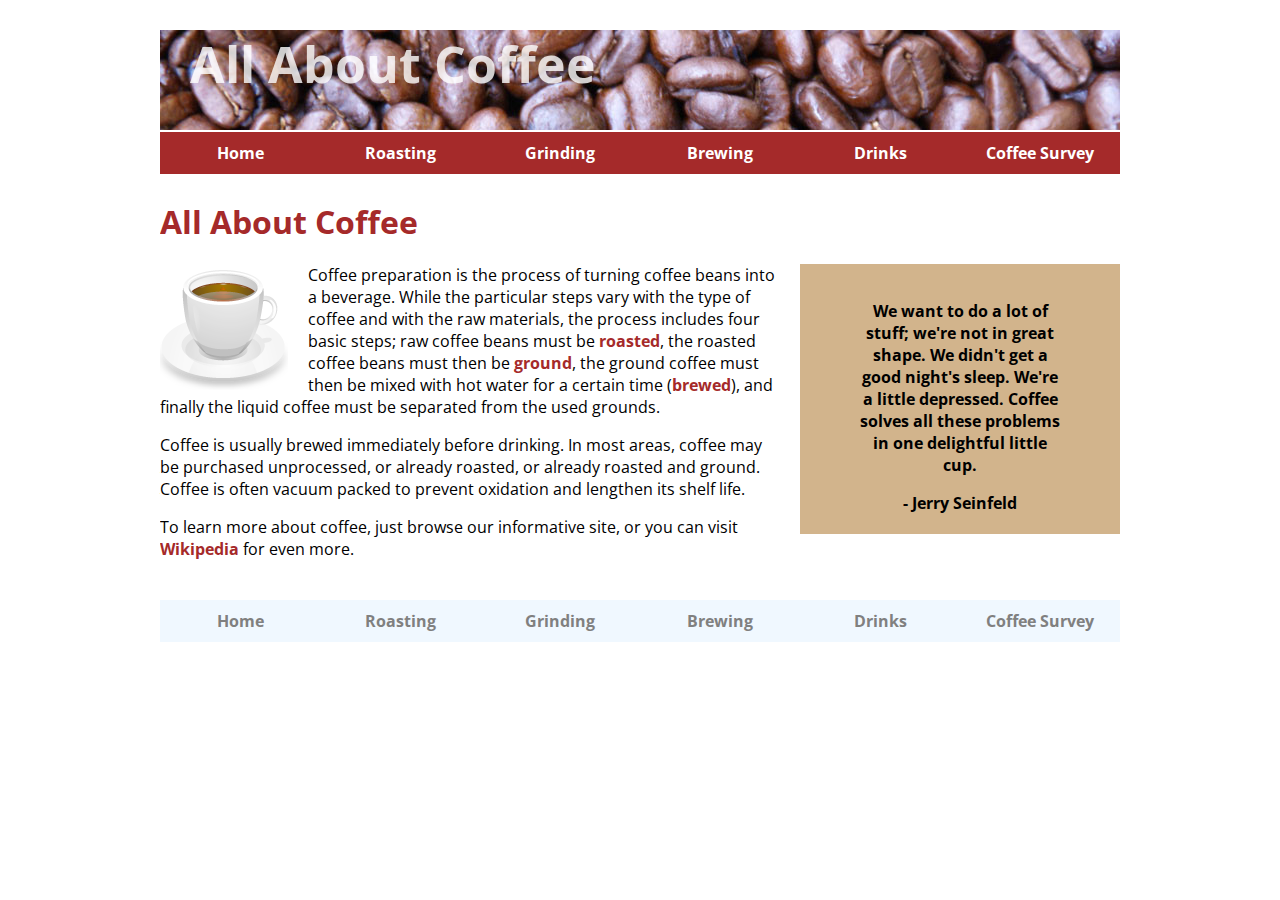
<file: index.html>
<!DOCTYPE html>
<html lang="en">
<head>
<meta charset="UTF-8">
<meta name="viewport" content="width=device-width, initial-scale=1.0">
<title>History of Coffee</title>
<link href="https://fonts.googleapis.com/css2?family=Open+Sans&display=swap" rel="stylesheet">
<link href="./style.css" rel="stylesheet" type="text/css">
</head>

<body>
<header>
<h1>All About Coffee</h1>
<nav>
<ul>
<li><a href="index.html">Home</a></li>
<li><a href="./roasting.html">Roasting</a></li>
<li><a href="./grinding.html">Grinding</a></li>
<li><a href="./brewing.html">Brewing</a></li>
<li><a href="./drinks.html">Drinks</a></li>
<li><a href="./survey.html">Coffee Survey</a></li>
</ul>
</nav>
</header>

<h1>All About Coffee</h1>

<aside>
<blockquote>We want to do a lot of stuff; we're not in great shape. We didn't get a good night's sleep. We're a little depressed. Coffee solves all these problems in one delightful little cup.</blockquote>
- Jerry Seinfeld
</aside>

<section>
<img class="photo-left" src="./images/coffee-cup.png" alt="A Cup of Cofee" width="128" height="128">
<p>Coffee preparation is the process of turning coffee beans into a beverage. While the particular steps vary with the type of coffee and with the raw materials, the process includes four basic steps; raw coffee beans must be <a href="./roasting.html">roasted</a>, the roasted coffee beans must then be <a href="./grinding.html">ground</a>, the ground coffee must then be mixed with hot water for a certain time (<a href="./brewing.html">brewed</a>), and finally the liquid coffee must be separated from the used grounds.</p>

<p>Coffee is usually brewed immediately before drinking. In most areas, coffee may be purchased unprocessed, or already roasted, or already roasted and ground. Coffee is often vacuum packed to prevent oxidation and lengthen its shelf life.</p>

<p>To learn more about coffee, just browse our informative site, or you can visit <a href="http://en.wikipedia.org/wiki/Coffee_preparation" title="Wikipedia page about Coffee" target="_blank">Wikipedia</a> for even more.</p>
</section>

<footer>
<nav>
<ul>
<li><a href="index.html">Home</a></li>
<li><a href="./roasting.html">Roasting</a></li>
<li><a href="./grinding.html">Grinding</a></li>
<li><a href="./brewing.html">Brewing</a></li>
<li><a href="./drinks.html">Drinks</a></li>
<li><a href="./survey.html">Coffee Survey</a></li>
</ul>
</nav>
</footer>
</body>
</html>
</file>
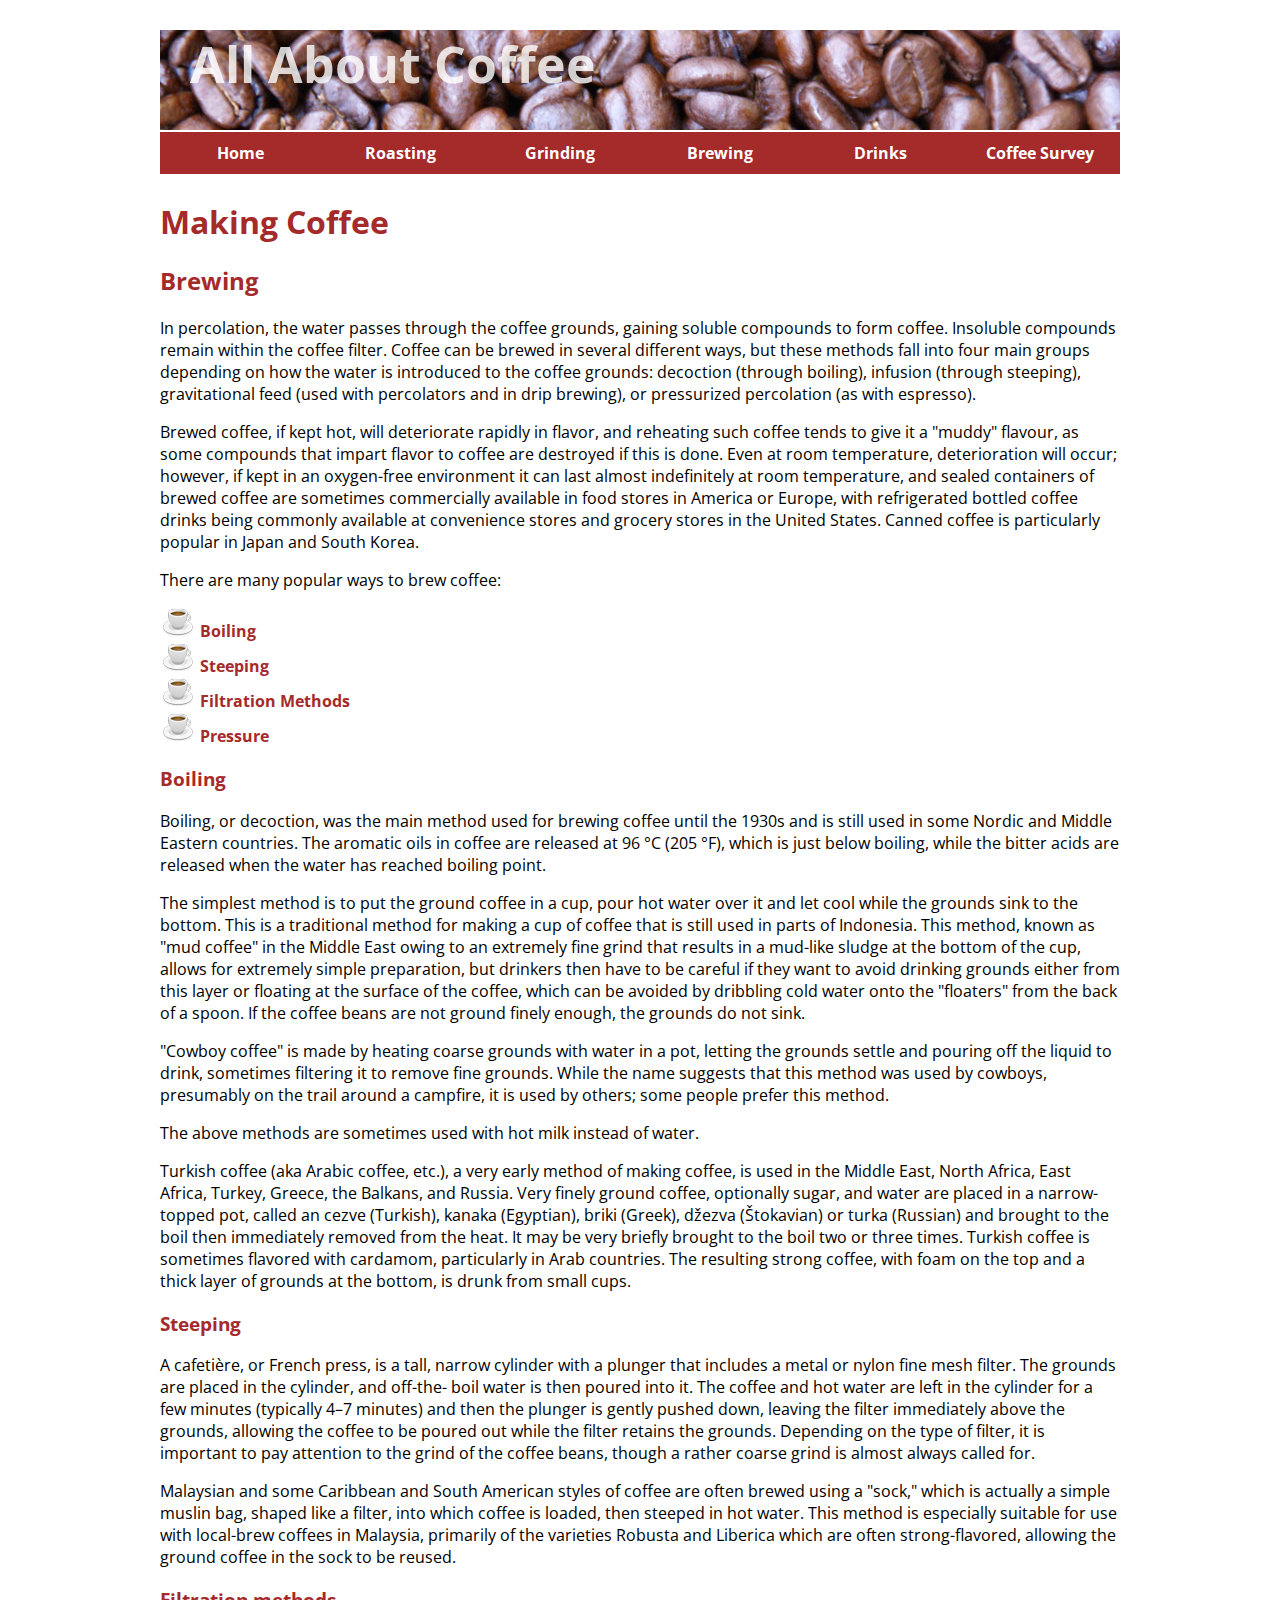
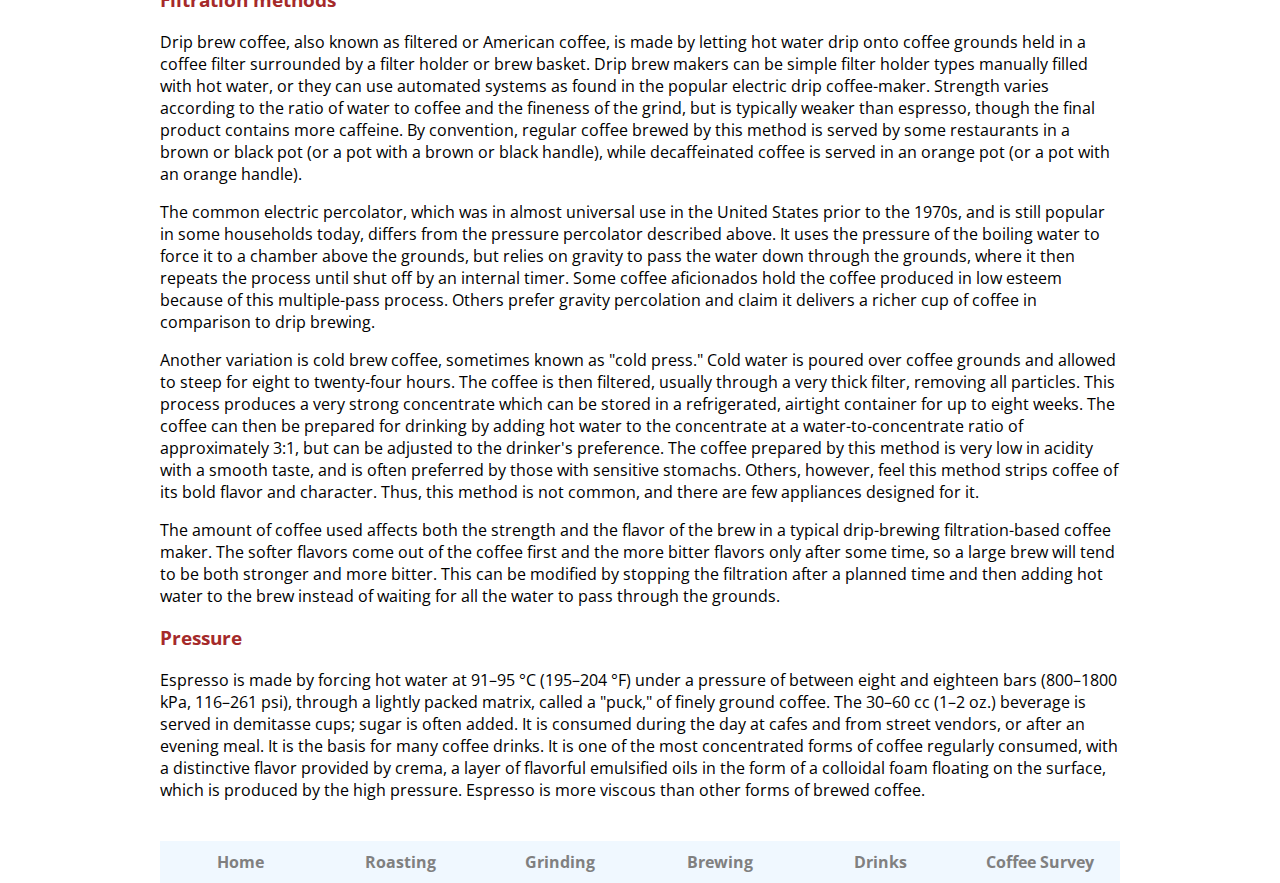
<file: brewing.html>
<!doctype html>
<html lang="en">
<head>
<meta charset="UTF-8">
<meta name="viewport" content="width=device-width, initial-scale=1.0">
<title>Coffee Brewing</title>
<link href="https://fonts.googleapis.com/css2?family=Open+Sans&display=swap" rel="stylesheet">
<link href="./style.css" rel="stylesheet" type="text/css">
</head>

<body>
<header>
<h1>All About Coffee</h1>
<nav>
<ul>
<li><a href="index.html">Home</a></li>
<li><a href="./roasting.html">Roasting</a></li>
<li><a href="./grinding.html">Grinding</a></li>
<li><a href="./brewing.html">Brewing</a></li>
<li><a href="./drinks.html">Drinks</a></li>
<li><a href="./survey.html">Coffee Survey</a></li>
</ul>
</nav>
</header>

<h1>Making Coffee</h1>

<h2>Brewing</h2>

<p>In percolation, the water passes through the coffee grounds, gaining soluble compounds to form coffee. Insoluble compounds remain within the coffee filter.
Coffee can be brewed in several different ways, but these methods fall into four main groups depending on how the water is introduced to the coffee grounds: decoction (through boiling), infusion (through steeping), gravitational feed (used with percolators and in drip brewing), or pressurized percolation (as with espresso).</p>

<p>Brewed coffee, if kept hot, will deteriorate rapidly in flavor, and reheating such coffee tends to give it a "muddy" flavour, as some compounds that impart flavor to coffee are destroyed if this is done. Even at room temperature, deterioration will occur; however, if kept in an oxygen-free environment it can last almost indefinitely at room temperature, and sealed containers of brewed coffee are sometimes commercially available in food stores in America or Europe, with refrigerated bottled coffee drinks being commonly available at convenience stores and grocery stores in the United States. Canned coffee is particularly popular in Japan and South Korea.</p>

<p>There are many popular ways to brew coffee:</p>
<ul>
<li><a href="#boiling">Boiling</a></li>
<li><a href="#steeping">Steeping</a></li>
<li><a href="#filtration">Filtration Methods</a></li>
<li><a href="#pressure">Pressure</a></li>
</ul>

<section>
<h3 id="boiling">Boiling</h3>

<p>Boiling, or decoction, was the main method used for brewing coffee until the 1930s and is still used in some Nordic and Middle Eastern countries. The aromatic oils in coffee are released at 96 °C (205 °F), which is just below boiling, while the bitter acids are released when the water has reached boiling point.</p>

<p>The simplest method is to put the ground coffee in a cup, pour hot water over it and let cool while the grounds sink to the bottom. This is a traditional method for making a cup of coffee that is still used in parts of Indonesia. This method, known as "mud coffee" in the Middle East owing to an extremely fine grind that results in a mud-like sludge at the bottom of the cup, allows for extremely simple preparation, but drinkers then have to be careful if they want to avoid drinking grounds either from this layer or floating at the surface of the coffee, which can be avoided by dribbling cold water onto the "floaters" from the back of a spoon. If the coffee beans are not ground finely enough, the grounds do not sink.</p>

<p>"Cowboy coffee" is made by heating coarse grounds with water in a pot, letting the grounds settle and pouring off the liquid to drink, sometimes filtering it to remove fine grounds. While the name suggests that this method was used by cowboys, presumably on the trail around a campfire, it is used by others; some people prefer this method.</p>

<p>The above methods are sometimes used with hot milk instead of water.</p>

<p>Turkish coffee (aka Arabic coffee, etc.), a very early method of making coffee, is used in the Middle East, North Africa, East Africa, Turkey, Greece, the Balkans, and Russia. Very finely ground coffee, optionally sugar, and water are placed in a narrow-topped pot, called an cezve (Turkish), kanaka (Egyptian), briki (Greek), džezva (Štokavian) or turka (Russian) and brought to the boil then immediately removed from the heat. It may be very briefly brought to the boil two or three times. Turkish coffee is sometimes flavored with cardamom, particularly in Arab countries. The resulting strong coffee, with foam on the top and a thick layer of grounds at the bottom, is drunk from small cups.</p>
</section>

<section>
<h3 id="steeping">Steeping</h3>

<p>A cafetière, or French press, is a tall, narrow cylinder with a plunger that includes a metal or nylon fine mesh filter. The grounds are placed in the cylinder, and off-the- boil water is then poured into it. The coffee and hot water are left in the cylinder for a few minutes (typically 4–7 minutes) and then the plunger is gently pushed down, leaving the filter immediately above the grounds, allowing the coffee to be poured out while the filter retains the grounds. Depending on the type of filter, it is important to pay attention to the grind of the coffee beans, though a rather coarse grind is almost always called for.</p>

<p>Malaysian and some Caribbean and South American styles of coffee are often brewed using a "sock," which is actually a simple muslin bag, shaped like a filter, into which coffee is loaded, then steeped in hot water. This method is especially suitable for use with local-brew coffees in Malaysia, primarily of the varieties Robusta and Liberica which are often strong-flavored, allowing the ground coffee in the sock to be reused.</p>
</section>

<section>
<h3 id="filtration">Filtration methods</h3>

<p>Drip brew coffee, also known as filtered or American coffee, is made by letting hot water drip onto coffee grounds held in a coffee filter surrounded by a filter holder or brew basket. Drip brew makers can be simple filter holder types manually filled with hot water, or they can use automated systems as found in the popular electric drip coffee-maker. Strength varies according to the ratio of water to coffee and the fineness of the grind, but is typically weaker than espresso, though the final product contains more caffeine. By convention, regular coffee brewed by this method is served by some restaurants in a brown or black pot (or a pot with a brown or black handle), while decaffeinated coffee is served in an orange pot (or a pot with an orange handle).</p>

<p>The common electric percolator, which was in almost universal use in the United States prior to the 1970s, and is still popular in some households today, differs from the pressure percolator described above. It uses the pressure of the boiling water to force it to a chamber above the grounds, but relies on gravity to pass the water down through the grounds, where it then repeats the process until shut off by an internal timer. Some coffee aficionados hold the coffee produced in low esteem because of this multiple-pass process. Others prefer gravity percolation and claim it delivers a richer cup of coffee in comparison to drip brewing.</p>

<p>Another variation is cold brew coffee, sometimes known as "cold press." Cold water is poured over coffee grounds and allowed to steep for eight to twenty-four hours. The coffee is then filtered, usually through a very thick filter, removing all particles. This process produces a very strong concentrate which can be stored in a refrigerated, airtight container for up to eight weeks. The coffee can then be prepared for drinking by adding hot water to the concentrate at a water-to-concentrate ratio of approximately 3:1, but can be adjusted to the drinker's preference. The coffee prepared by this method is very low in acidity with a smooth taste, and is often preferred by those with sensitive stomachs. Others, however, feel this method strips coffee of its bold flavor and character. Thus, this method is not common, and there are few appliances designed for it.</p>

<p>The amount of coffee used affects both the strength and the flavor of the brew in a typical drip-brewing filtration-based coffee maker. The softer flavors come out of the coffee first and the more bitter flavors only after some time, so a large brew will tend to be both stronger and more bitter. This can be modified by stopping the filtration after a planned time and then adding hot water to the brew instead of waiting for all the water to pass through the grounds.</p>
</section>

<section>
<h3 id="pressure">Pressure</h3>

<p>Espresso is made by forcing hot water at 91–95 °C (195–204 °F) under a pressure of between eight and eighteen bars (800–1800 kPa, 116–261 psi), through a lightly packed matrix, called a "puck," of finely ground coffee. The 30–60 cc (1–2 oz.) beverage is served in demitasse cups; sugar is often added. It is consumed during the day at cafes and from street vendors, or after an evening meal. It is the basis for many coffee drinks. It is one of the most concentrated forms of coffee regularly consumed, with a distinctive flavor provided by crema, a layer of flavorful emulsified oils in the form of a colloidal foam floating on the surface, which is produced by the high pressure. Espresso is more viscous than other forms of brewed coffee.</p>
</section>

<footer>
<nav>
<ul>
<li><a href="index.html">Home</a></li>
<li><a href="./roasting.html">Roasting</a></li>
<li><a href="./grinding.html">Grinding</a></li>
<li><a href="./brewing.html">Brewing</a></li>
<li><a href="./drinks.html">Drinks</a></li>
<li><a href="./survey.html">Coffee Survey</a></li>
</ul>
</nav>
</footer>

</body>
</html>
</file>
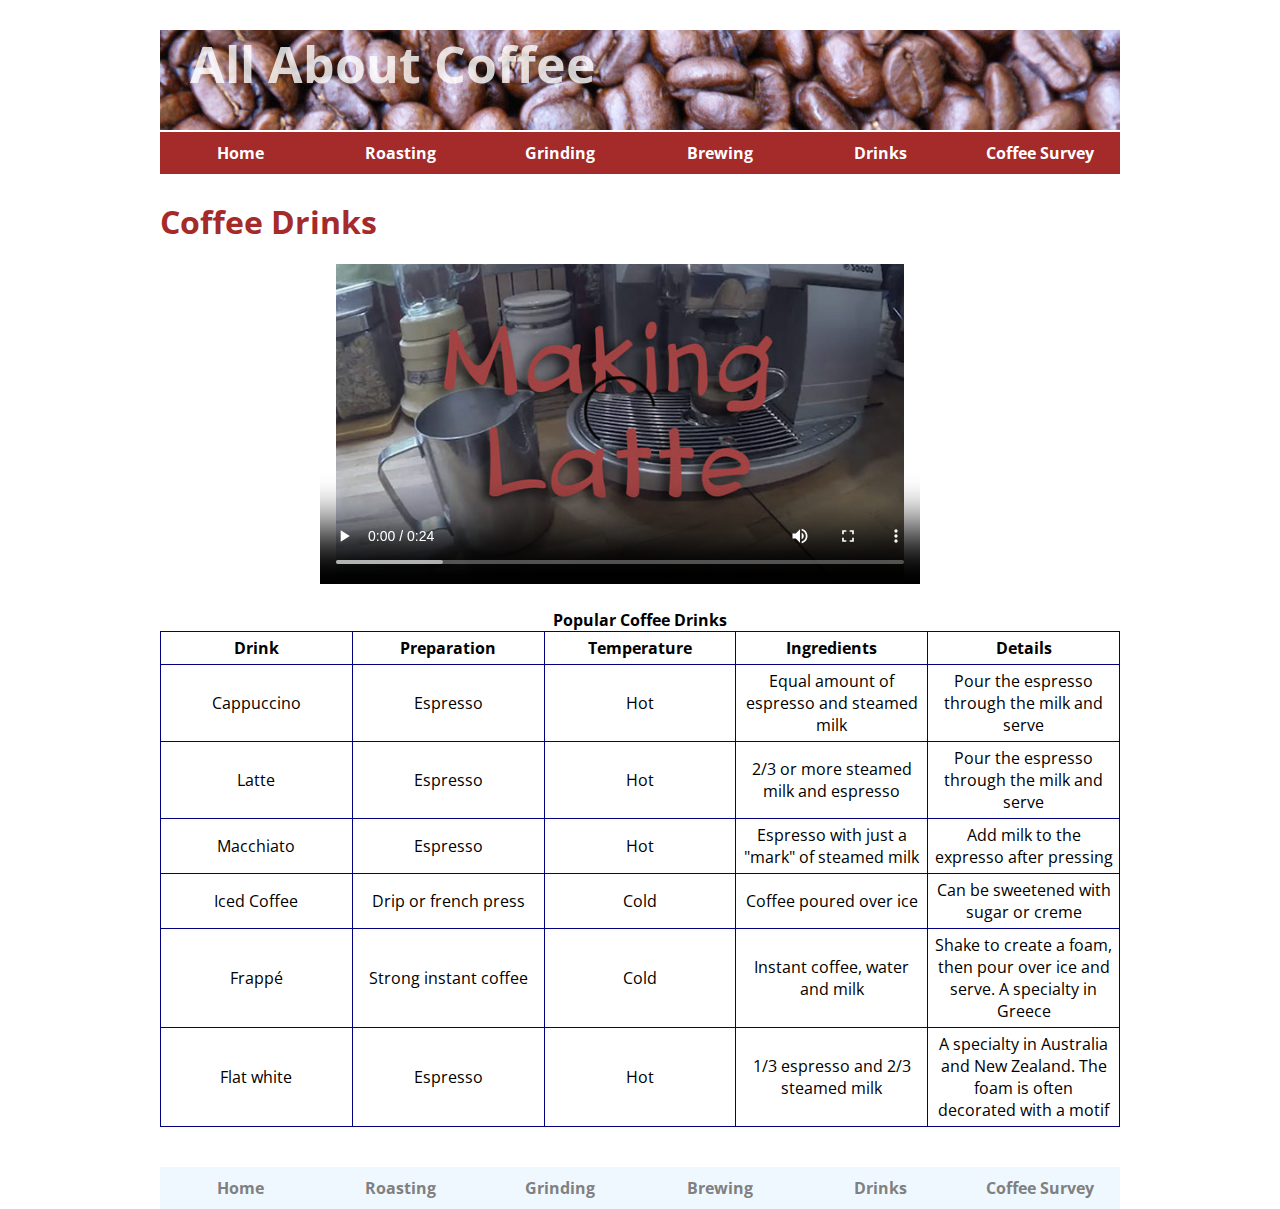
<file: drinks.html>
<!doctype html>
<html lang="en">
<head>
<meta charset="utf-8">
<meta name="viewport" content="width=device-width, initial-scale=1.0">
<title>Coffee Drinks</title>
<link href="https://fonts.googleapis.com/css2?family=Open+Sans&display=swap" rel="stylesheet">
<link href="./style.css" rel="stylesheet" type="text/css">
</head>

<body>
<header>
<h1>All About Coffee</h1>
<nav>
<ul>
<li><a href="index.html">Home</a></li>
<li><a href="./roasting.html">Roasting</a></li>
<li><a href="./grinding.html">Grinding</a></li>
<li><a href="./brewing.html">Brewing</a></li>
<li><a href="./drinks.html">Drinks</a></li>
<li><a href="./survey.html">Coffee Survey</a></li>
</ul>
</nav>
</header>

<h1>Coffee Drinks</h1>

<video width="600" height="320" controls poster="./media/latte-poster.jpg">
<source src="./media/latte-pour.mp4" type="video/mp4">
<source src="./media/latte-pour.webmhd.webm" type="video/webm">
<source src="./media/latte-pour.oggtheora.ogv" type="video/ogg">
Your browser does not support video playback.
</video>

<table>
<caption><strong>Popular Coffee Drinks</strong></caption>
<tr>
<th>Drink</th>
<th>Preparation</th>
<th>Temperature</th>
<th>Ingredients</th>
<th>Details</th>
</tr>

<tr>
<td>Cappuccino</td>
<td>Espresso</td>
<td>Hot</td>
<td>Equal amount of espresso and steamed milk</td>
<td>Pour the espresso through the milk and serve</td>
</tr>

<tr>
<td>Latte</td>
<td>Espresso</td>
<td>Hot</td>
<td>2/3 or more steamed milk and espresso</td>
<td>Pour the espresso through the milk and serve</td>
</tr>

<tr>
<td>Macchiato</td>
<td>Espresso</td>
<td>Hot</td>
<td>Espresso with just a "mark" of steamed milk</td>
<td>Add milk to the expresso after pressing</td>
</tr>

<tr>
<td>Iced Coffee</td>
<td>Drip or french press</td>
<td>Cold</td>
<td>Coffee poured over ice</td>
<td>Can be sweetened with sugar or creme</td>
</tr>

<tr>
<td>Frappé</td>
<td>Strong instant coffee</td>
<td>Cold</td>
<td>Instant coffee, water and milk </td>
<td>Shake to create a foam, then pour over ice and serve. A specialty in Greece</td>
</tr>

<tr>
<td>Flat white</td>
<td>Espresso</td>
<td>Hot</td>
<td>1/3 espresso and 2/3 steamed milk</td>
<td>A specialty in Australia and New Zealand. The foam is often decorated with a motif</td>
</tr>
</table>

<footer>
<nav>
<ul>
<li><a href="index.html">Home</a></li>
<li><a href="./roasting.html">Roasting</a></li>
<li><a href="./grinding.html">Grinding</a></li>
<li><a href="./brewing.html">Brewing</a></li>
<li><a href="./drinks.html">Drinks</a></li>
<li><a href="./survey.html">Coffee Survey</a></li>
</ul>
</nav>
</footer>
</body>
</html>
</file>
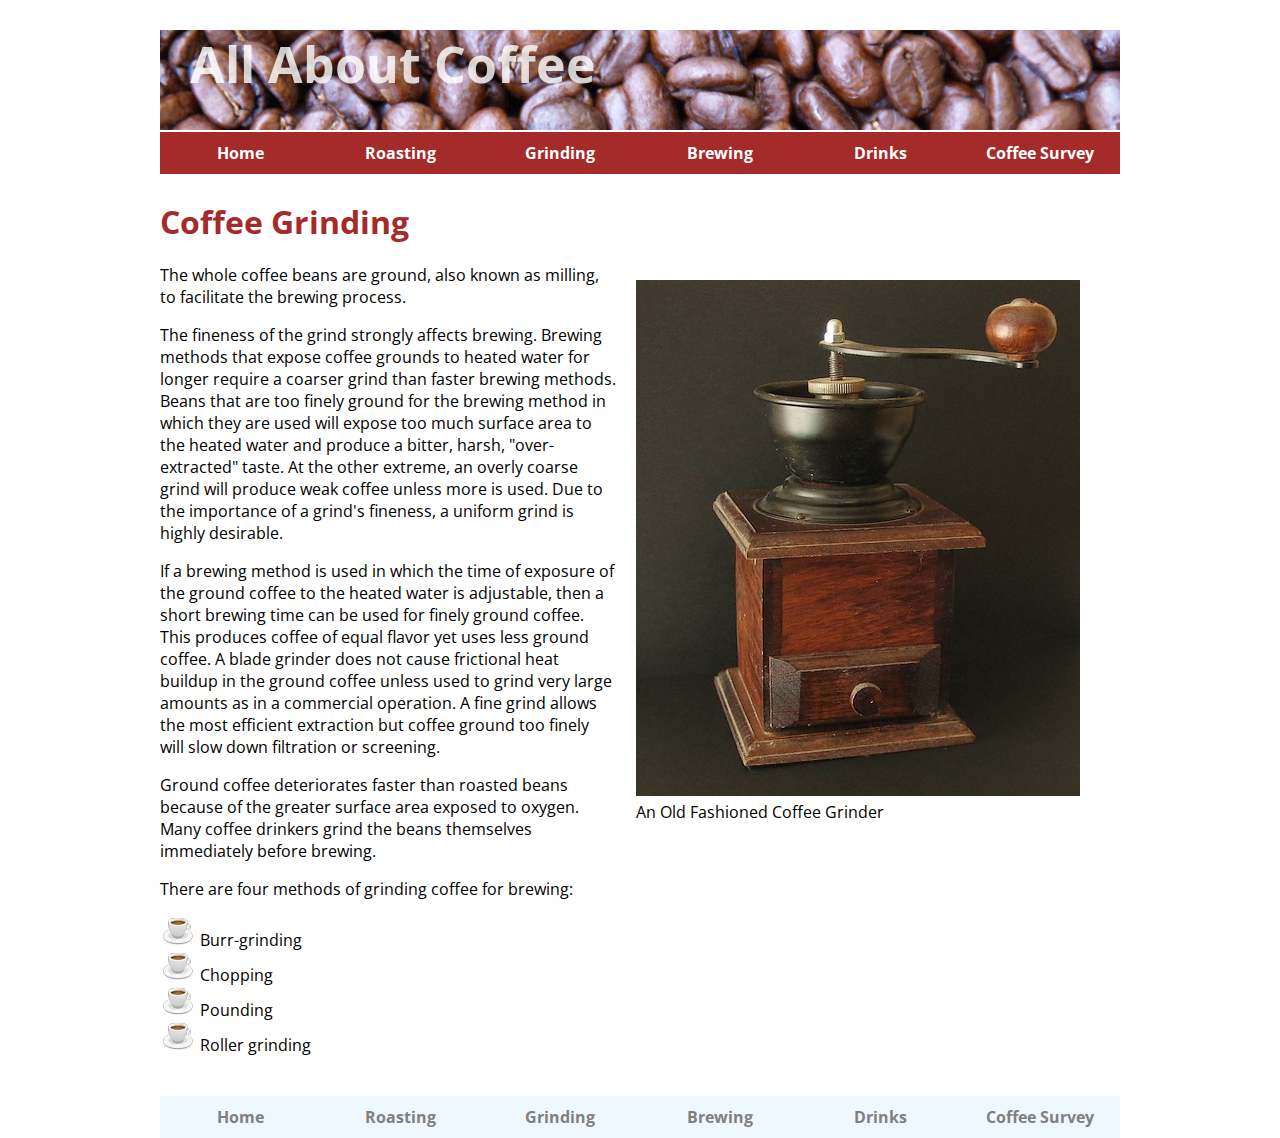
<file: grinding.html>
<!doctype html>
<html lang="en">
<head>
<meta charset="UTF-8">
<meta name="viewport" content="width=device-width, initial-scale=1.0">
<title>Coffee Grinding</title>
<link href="https://fonts.googleapis.com/css2?family=Open+Sans&display=swap" rel="stylesheet">
<link href="./style.css" rel="stylesheet" type="text/css">
</head>

<body>
<header>
<h1>All About Coffee</h1>
<nav>
<ul>
<li><a href="index.html">Home</a></li>
<li><a href="./roasting.html">Roasting</a></li>
<li><a href="./grinding.html">Grinding</a></li>
<li><a href="./brewing.html">Brewing</a></li>
<li><a href="./drinks.html">Drinks</a></li>
<li><a href="./survey.html">Coffee Survey</a></li>
</ul>
</nav>
</header>

<h1>Coffee Grinding</h1>

<figure class="photo-right">
<img src="./images/coffee-grinder.jpg" alt="A Cofee Grinder" width="444" height="516">
<figcaption>An Old Fashioned Coffee Grinder</figcaption>
</figure>

<p>The whole coffee beans are ground, also known as milling, to facilitate the brewing process.</p>

<p>The fineness of the grind strongly affects brewing. Brewing methods that expose coffee grounds to heated water for longer require a coarser grind than faster brewing methods. Beans that are too finely ground for the brewing method in which they are used will expose too much surface area to the heated water and produce a bitter, harsh, "over-extracted" taste. At the other extreme, an overly coarse grind will produce weak coffee unless more is used. Due to the importance of a grind's fineness, a uniform grind is highly desirable.</p>

<p>If a brewing method is used in which the time of exposure of the ground coffee to the heated water is adjustable, then a short brewing time can be used for finely ground coffee. This produces coffee of equal flavor yet uses less ground coffee. A blade grinder does not cause frictional heat buildup in the ground coffee unless used to grind very large amounts as in a commercial operation. A fine grind allows the most efficient extraction but coffee ground too finely will slow down filtration or screening.</p>

<p>Ground coffee deteriorates faster than roasted beans because of the greater surface area exposed to oxygen. Many coffee drinkers grind the beans themselves immediately before brewing.</p>

<p>There are four methods of grinding coffee for brewing:</p>
<ul>
<li>Burr-grinding</li>
<li>Chopping</li>
<li>Pounding</li>
<li>Roller grinding</li>
</ul>

<footer>
<nav>
<ul>
<li><a href="index.html">Home</a></li>
<li><a href="./roasting.html">Roasting</a></li>
<li><a href="./grinding.html">Grinding</a></li>
<li><a href="./brewing.html">Brewing</a></li>
<li><a href="./drinks.html">Drinks</a></li>
<li><a href="./survey.html">Coffee Survey</a></li>
</ul>
</nav>
</footer>

</body>
</html>
</file>
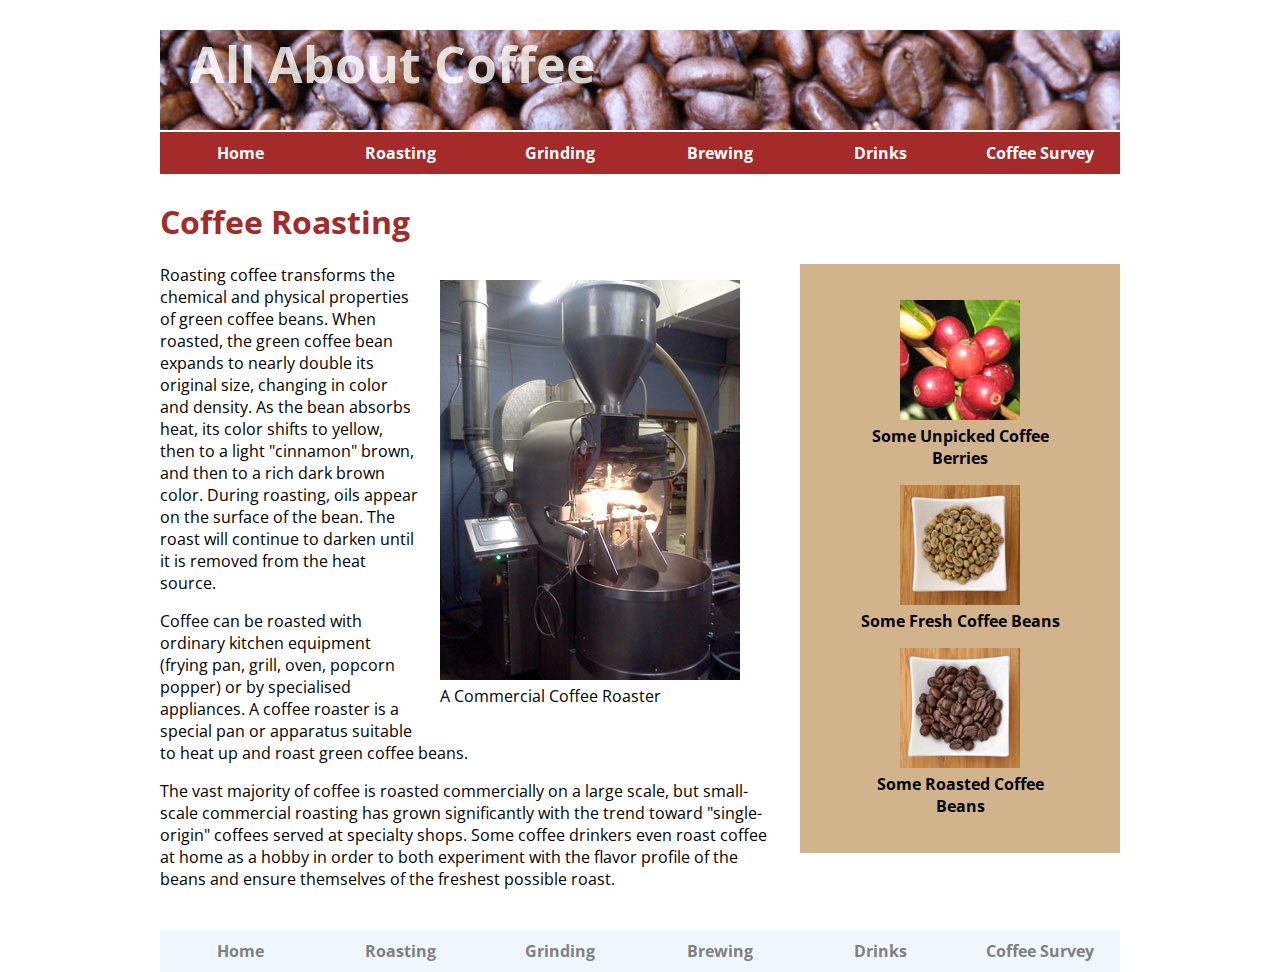
<file: roasting.html>
<!DOCTYPE html>
<html lang="en">
<head>
<meta charset="UTF-8">
<meta name="viewport" content="width=device-width, initial-scale=1.0">
<title>Coffee Roasting</title>
<link href="https://fonts.googleapis.com/css2?family=Open+Sans&display=swap" rel="stylesheet">
<link href="./style.css" rel="stylesheet" type="text/css">
</head>

<body>
<header>
<h1>All About Coffee</h1>
<nav>
<ul>
<li><a href="index.html">Home</a></li>
<li><a href="./roasting.html">Roasting</a></li>
<li><a href="./grinding.html">Grinding</a></li>
<li><a href="./brewing.html">Brewing</a></li>
<li><a href="./drinks.html">Drinks</a></li>
<li><a href="./survey.html">Coffee Survey</a></li>
</ul>
</nav>
</header>
<h1>Coffee Roasting</h1>

<aside>
<figure>
<img src="./images/coffee-berries.jpg" alt="Coffee Berries" width="120" height="120">
<figcaption>Some Unpicked Coffee Berries</figcaption>
</figure>
<figure>
<img src="./images/fresh-beans.jpg" alt="Fresh Coffee Beans" width="120" height="120">
<figcaption>Some Fresh Coffee Beans</figcaption>
</figure>
<figure>
<img src="./images/roasted-beans.jpg" alt="Roasted Coffee Beans" width="120" height="120">
<figcaption>Some Roasted Coffee Beans</figcaption>
</figure>
</aside>

<section>
<figure class="photo-right">
<img src="./images/commercial-roaster.jpg" alt="A Commercial Coffee Roaster" width="300" height="400">
<figcaption>A Commercial Coffee Roaster</figcaption>
</figure>

<p>Roasting coffee transforms the chemical and physical properties of green coffee beans. When roasted, the green coffee bean expands to nearly double its original size, changing in color and density. As the bean absorbs heat, its color shifts to yellow, then to a light "cinnamon" brown, and then to a rich dark brown color. During roasting, oils appear on the surface of the bean. The roast will continue to darken until it is removed from the heat source.</p>

<p>Coffee can be roasted with ordinary kitchen equipment (frying pan, grill, oven, popcorn popper) or by specialised appliances. A coffee roaster is a special pan or apparatus suitable to heat up and roast green coffee beans.</p>

<p>The vast majority of coffee is roasted commercially on a large scale, but small-scale commercial roasting has grown significantly with the trend toward "single-origin" coffees served at specialty shops. Some coffee drinkers even roast coffee at home as a hobby in order to both experiment with the flavor profile of the beans and ensure themselves of the freshest possible roast.</p>
</section>

<footer>
<nav>
<ul>
<li><a href="index.html">Home</a></li>
<li><a href="./roasting.html">Roasting</a></li>
<li><a href="./grinding.html">Grinding</a></li>
<li><a href="./brewing.html">Brewing</a></li>
<li><a href="./drinks.html">Drinks</a></li>
<li><a href="./survey.html">Coffee Survey</a></li>
</ul>
</nav>
</footer>
</body>
</html>
</file>
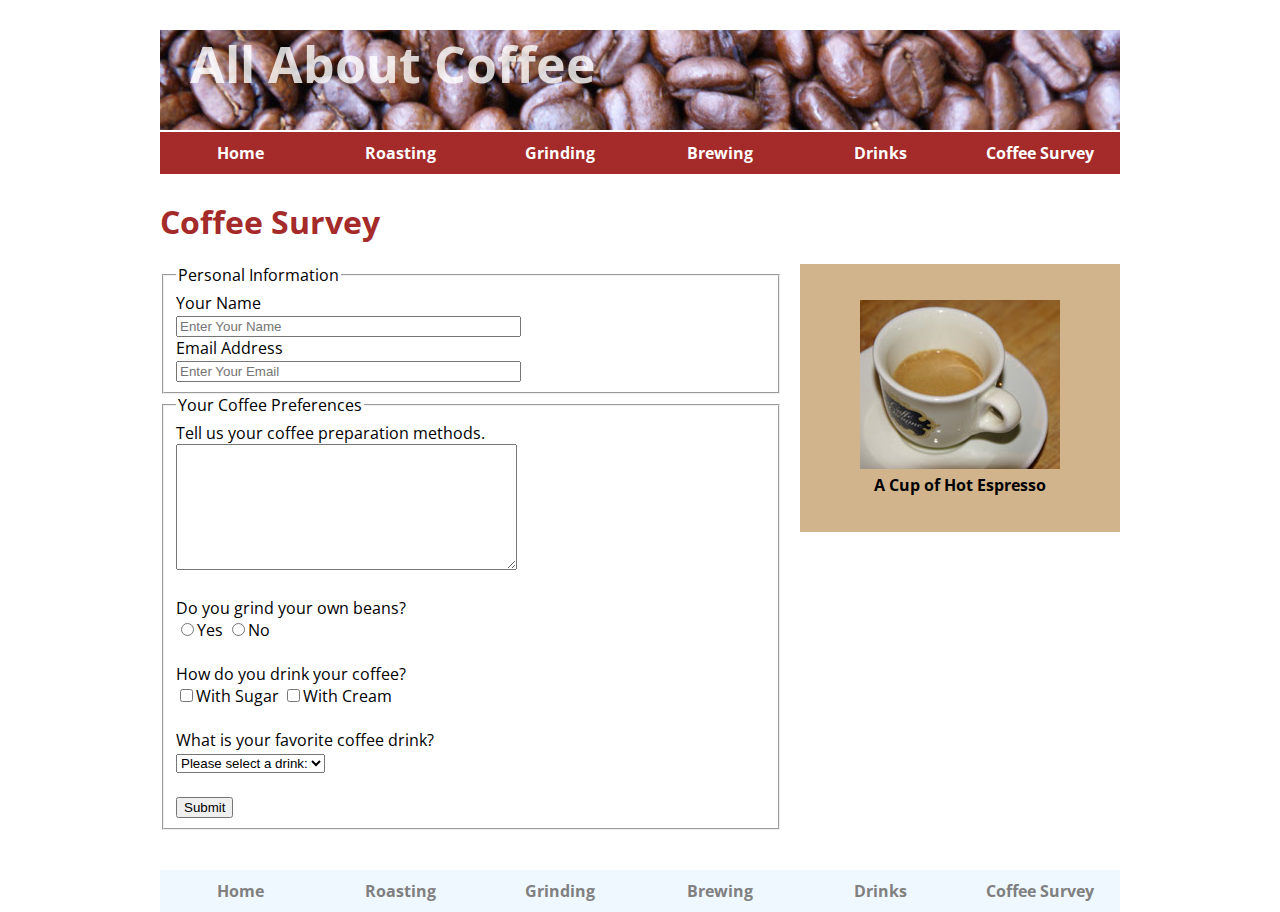
<file: survey.html>
<!doctype html>
<html lang="en">
<head>
<meta charset="utf-8">
<meta name="viewport" content="width=device-width, initial-scale=1.0">
<title>Coffee Survey</title>
<link href="https://fonts.googleapis.com/css2?family=Open+Sans&display=swap" rel="stylesheet">
<link href="./style.css" rel="stylesheet" type="text/css">
</head>

<body>
<header>
<h1>All About Coffee</h1>
<nav>
<ul>
<li><a href="index.html">Home</a></li>
<li><a href="./roasting.html">Roasting</a></li>
<li><a href="./grinding.html">Grinding</a></li>
<li><a href="./brewing.html">Brewing</a></li>
<li><a href="./drinks.html">Drinks</a></li>
<li><a href="./survey.html">Coffee Survey</a></li>
</ul>
</nav>
</header>

<h1>Coffee Survey</h1>
<aside>
<figure>
<img src="./images/espresso.jpg" alt="A Cup of Espresso">
<figcaption>A Cup of Hot Espresso</figcaption>
</figure>
</aside>

<form action="coffee-survey.php" method="post">
<fieldset>
<legend>Personal Information</legend>
<label for="name">Your Name</label><br>
<input type="text" name="name" id="name" required placeholder="Enter Your Name" size="40"><br>
<label for="email">Email Address</label><br>
<input type="email" name="email" id="email" required placeholder="Enter Your Email" size="40"><br>
</fieldset>

<fieldset>
<legend>Your Coffee Preferences</legend>
<label for="preparation">Tell us your coffee preparation methods.</label><br>
<textarea name="preparation" id="preparation" cols="40" rows="8"></textarea><br><br>

Do you grind your own beans?<br>
<input type="radio" name="grind" value="yes" id="opt1"><label for="opt1">Yes</label>
<input type="radio" name="grind" value="no" id="opt2"><label for="opt2">No</label><br><br>

How do you drink your coffee?<br>
<input type="checkbox" name="drink" value="sugar" id="opt3"><label for="opt3">With Sugar</label>
<input type="checkbox" name="drink" value="cream" id="opt4"><label for="opt4">With Cream</label><br><br>

What is your favorite coffee drink?<br>
<select name="favorite ">
<option value="">Please select a drink:</option>
<option value="drip">Drip Coffee</option>
<option value="french">French Press</option>
<option value="espresso">Espresso</option>
<option value="latte">Latte</option>
<option value="flavored">Flavored</option>
</select><br><br>
<input type="submit" value="Submit">
</fieldset>
</form>

<footer>
<nav>
<ul>
<li><a href="index.html">Home</a></li>
<li><a href="./roasting.html">Roasting</a></li>
<li><a href="./grinding.html">Grinding</a></li>
<li><a href="./brewing.html">Brewing</a></li>
<li><a href="./drinks.html">Drinks</a></li>
<li><a href="./survey.html">Coffee Survey</a></li>
</ul>
</nav>
</footer>
</body>
</html>
</file>
<file: style.css>
body {
font-family: 'Open Sans', sans-serif;
margin: 0 auto;
width: 960px;
}
h1, h2, h3 {
color: brown;
}
ul {
list-style-image: url("./images/tiny-coffee-cup.gif");
}
a:link, a:visited {
text-decoration: none;
color: brown;
font-weight: bold;
}
a:hover {
color: black;
}
nav ul {
list-style-type: none;
padding: 0;
}
nav li {
display: inline;
float: left;
}
nav a:link, nav a:visited {
background-color: brown;
color: white;
display: block;
width: 160px;
text-align: center;
padding: 10px 0;
}
nav a:hover {
background-color: black;
}
aside {
width: 280px;
float: right;
background-color: tan;
text-align: center;
font-weight: bold;
padding: 20px;
margin-left: 20px;
}
.photo-left {
float: left;
margin-right: 20px;
}
.photo-right {
float: right;
margin-left: 20px;
}
header {
background-image: url("./images/coffee-beans.jpg");
height: 100px;
margin-bottom: 70px;
}
header h1 {
color: rgba(256,256,256,0.8);
margin-left: 30px;
margin-top: 30px;
font-size: 50px;
}
footer {
margin: 40px 0;
}
footer nav a:link, footer nav a:visited {
color: gray;
text-decoration: none;
display: block;
width: 160px;
text-align: center;
background-color: aliceblue;
}
footer nav a:hover {
color: black;
}
td, th {
border: 1px solid navy;
width: 20%;
text-align: center;
padding: 5px;
}
table {
border-collapse: collapse;
}
video {
margin-bottom: 20px;
margin-left: 160px;
-webkit-filter: grayscale(50%);
-moz-filter: grayscale(50%);
filter: grayscale(50%);
}
</file>
